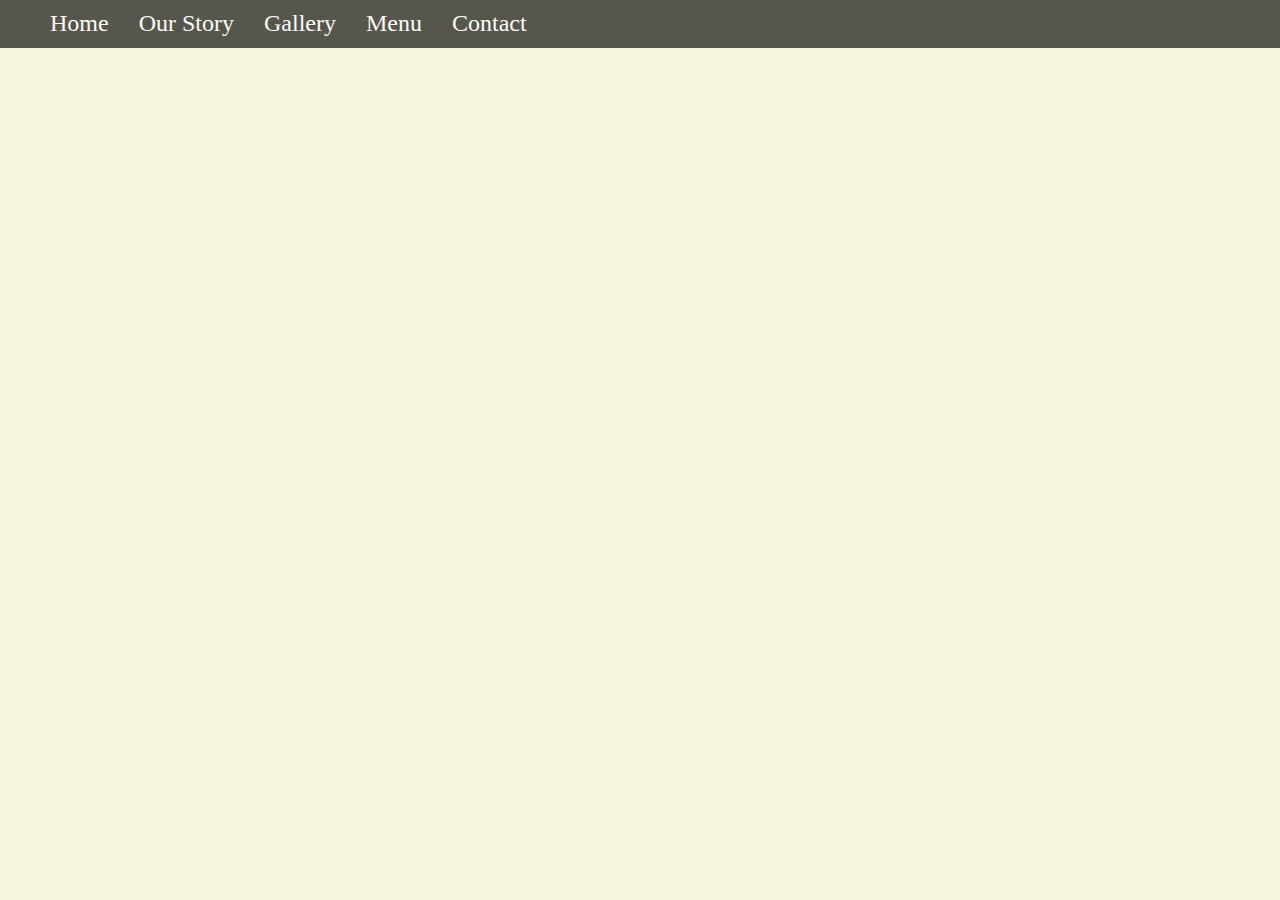
<file: top-nav/index.html>
<!DOCTYPE html>
<html lang="en">
<head>
    <meta charset="UTF-8">
    <meta name="viewport" content="width=device-width, initial-scale=1.0">
    <title>top-nav</title>
    <link rel="stylesheet" href="style.css">
</head>
<body>
    <div class="nav">
        <ul>
            <li>Home</li>
            <li>Our Story</li>
            <li>Gallery</li>
            <li>Menu</li>
            <li>Contact</li>
        </ul>
    </div>
</body>
</html>
</file>
<file: top-nav/style.css>
html,
body {
    padding: 0;
    margin: 0;
    max-width: 100%;
    background-color: beige;
}

.nav {
    width: 100%;
    background-color: #141414;
    height: 48px;
    position: absolute;
    top: 0;
    opacity: 70%;
}

.nav > ul {
    display: flex; 
    justify-content: flex-start;
    color: #ffffff;
    margin: 0;
    gap: 10px;
}

.nav > ul > li {
    list-style: none;
    font-size: 24px;
    font-family: Georgia, 'Times New Roman', Times, serif;
    padding: 10px;
    cursor: pointer;
}

.nav > ul > li:hover {
    border: 1px solid white;
    border-radius: 4px;
    color: #141414;
    background-color: #ffffff;
}

.close-btn {
    display: none;
    list-style: none;
    font-family: Georgia, 'Times New Roman', Times, serif;
    padding: 10px;
    text-align: center;
    width: 4px;
}
</file>
